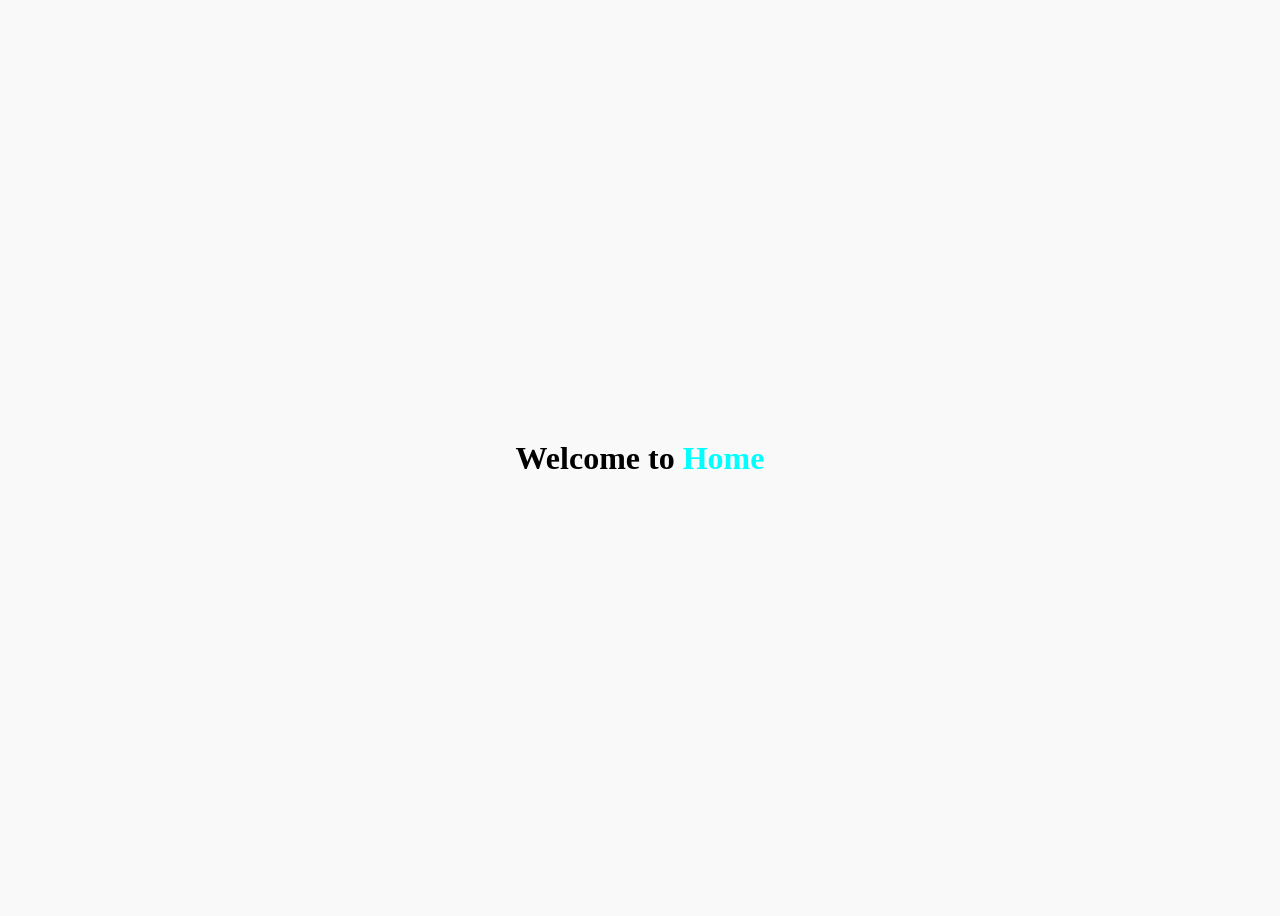
<file: hexa.html>
<!DOCTYPE html>
<html lang="en">
<head>
  <meta charset="UTF-8">
  <title>Auto Hover Hexagons</title>
  <style>
    body {
      display: flex;
      justify-content: center;
      align-items: center;
      min-height: 100vh;
      background: #f9f9f9;
    }

    .container {
      display: flex;
      flex-wrap: wrap;
      gap: 20px;
      justify-content: center;
      max-width: 600px;
    }

    .hex {
      width: 120px;
      height: 120px;
      background: #eee;
      display: flex;
      align-items: center;
      justify-content: center;
      border-radius: 8px;
      font-weight: bold;
      transition: background 0.5s ease, transform 0.5s ease, color 0.5s ease;
    }

    /* hover + active दोनों पर same effect */
    .hex:hover,
    .hex.active {
      background: #3498db;
      color: #fff;
      transform: scale(1.1);
      box-shadow: 0 6px 12px rgba(0,0,0,0.4);
    }
  </style>
</head>
<body>
  <h1>
  Welcome to <span style="color: aqua;" id="changingText">Home</span>
</h1>

  <!-- <div class="container">
    <div class="hex">UI/UX</div>
    <div class="hex">DevOps</div>
    <div class="hex">React & Next.js</div>
    <div class="hex">Web Apps</div>
    <div class="hex">Mobiles</div>
    <div class="hex">AI/ML</div>
    <div class="hex">Chatbots</div>
  </div> -->

  <script>
    // const hexes = document.querySelectorAll('.hex');
    // let index = 0;

    // setInterval(() => {
    //   // सभी से active हटाओ
    //   hexes.forEach(h => h.classList.remove('active'));

    //   // current div पर active लगाओ
    //   hexes[index].classList.add('active');

    //   // अगला index
    //   index = (index + 1) % hexes.length;
    // }, 1500); // हर 1.5 सेकंड में change होगा

    // let name = 'shivam';
    // let age = 20;

    // document.write(`my name is ${name} and my age is ${age}`)
    // बदलने वाले texts की list
const texts = ["Home", "About", "Services", "Contact"];
let index = 0;

const spanElement = document.getElementById("changingText");

// हर 2 सेकंड में text बदलो
setInterval(() => {
  index = (index + 1) % texts.length; // cycle
  spanElement.textContent = texts[index];
}, 2000);

  </script>
</body>
</html>
</file>
